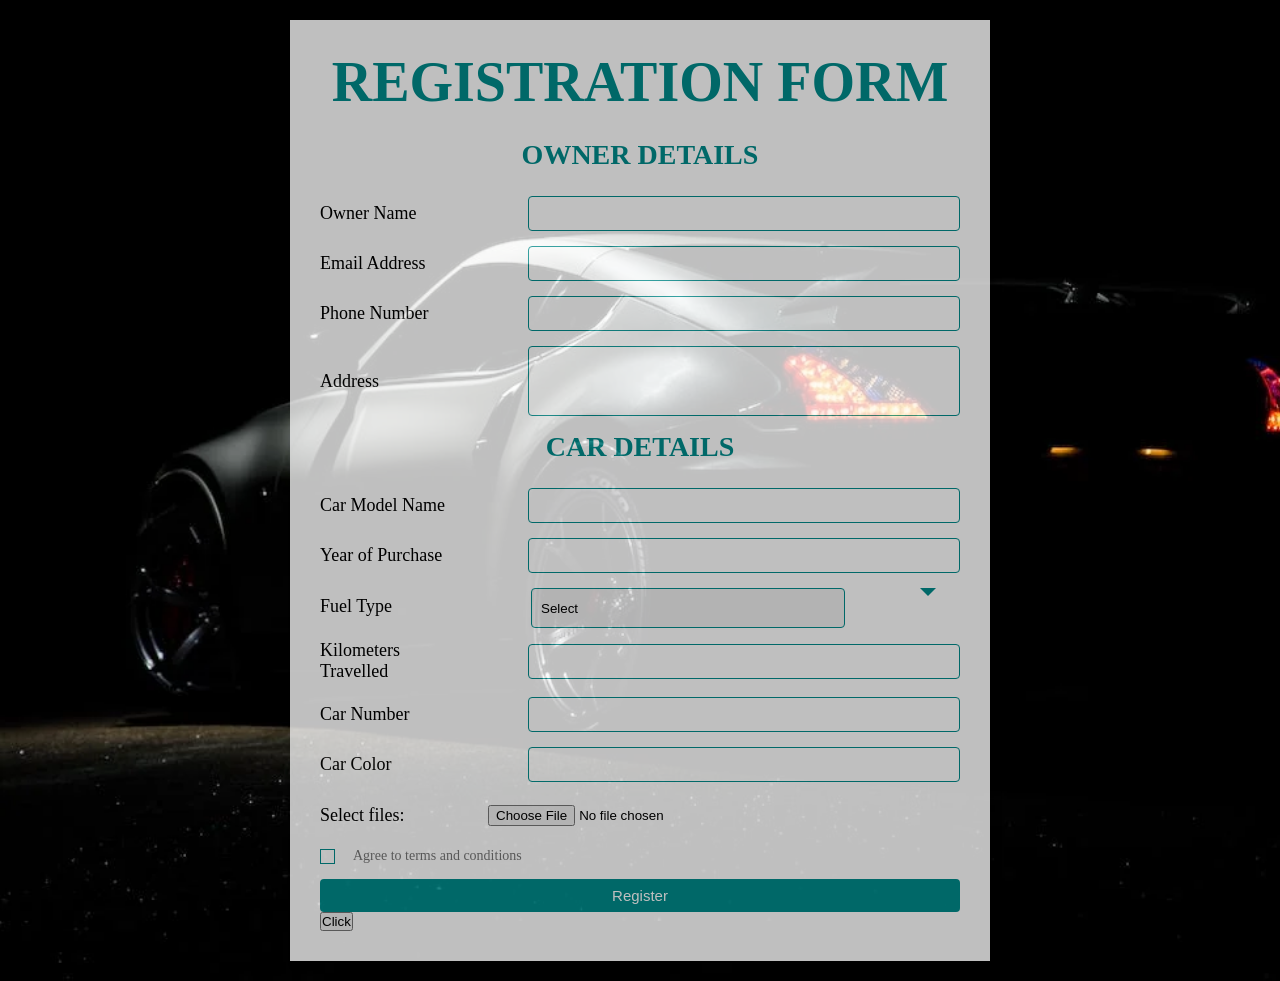
<file: templates/index.html>
<!DOCTYPE html>
<html>
<head>
	<meta charset="utf-8">
	<meta name="viewport" content="width=device-width, initial-scale=1">
	<title>CRUD Opeartions</title>
	<link rel="stylesheet" href="/static/form.css">
</head>
<body>
	<div class = "container">
		<form action="/" method="POST" enctype="multipart/form-data">
		<div class = "title">
			<h1>Registration Form</h1>
		</div>
			<div class = "title">
			OWNER DETAILS
			</div>
		<div class = "form">
			<div class = "input_field">
				<label>Owner Name</label>
				<input type="text" class="input" name="fname" required>
			</div>
			<div class = "input_field">
				<label>Email Address</label>
				<input type="text" class="input" name="email" required>
			</div>

			<div class = "input_field">
				<label>Phone Number</label>
				<input type="text" class="input" name="phone" required>
			</div>
			<div class = "input_field">
				<label>Address</label>
				<textarea class ="textarea" name="address" required></textarea>
			</div>


			<div class = "title">
			CAR DETAILS
			</div>
			<div class = "input_field">
				<label>Car Model Name</label>
				<input type="text" class="input" name="modalname" required>
			</div>
			<div class = "input_field">
				<label>Year of Purchase</label>
				<input type="text" class="input" name="year" required>
			</div>
			<div class = "input_field">
				<label>Fuel Type</label>
				<div class="custom_select">
				<select name="fuel" required >
					<option value="">Select</option>
					<option value="Petrol">Petrol</option>
					<option value="Disel">Disel</option>
				</select>
				</div>
			</div>
			<div class = "input_field">
				<label>Kilometers Travelled</label>
				<input type="text" class="input" name="kilometer">
			</div>
			<div class = "input_field">
				<label>Car Number</label>
				<input type="text" class="input" name="carnumber" required>
			</div>
			<div class = "input_field">
				<label>Car Color</label>
				<input type="text" class="input" name="color" required>
			</div>
			<div class = "input_field">
				<!--<input type="submit" value = "Register" class ="btn" name="register">-->
				 <label for="files">Select files:</label>
				  <input type="file" id="files" name="file" autocomplete="off" ><br><br>

			</div>
			<div class = "input_field">
				<label class = "check">
					<input type="checkbox" required>
					<span class = "checkmark"></span>
				</label>
				<p>Agree to terms and conditions</p>
			</div>
			<div class = "input_field">
				<input type = "submit"  value = "Register" class ="btn" name="register">
			</div>


			<!--<div class = "input_field">
				<input  type = "button" formmethod = "get" value = "CLICK" class ="btn" name="register">
			</div>-->

		</div>
		
		</form>
		<form action="/getdata" method="get" >
				<div class="input_field">
					<input type="submit" value="Click" class="btn" name="register" />
				  </div>
      </form>
	</div>

</body>
</html>
</file>
<file: static/form.css>
*
{
	padding: 0;
	margin: 0;
	box-sizing: border-box;

}
body
{

    /*background-color : darkcyan;*/
    background-image: url("car3.webp");
    background-size:cover;
    opacity:0.75;
	padding: 0 10px;
}
.container
{
	border: 2px;
	max-width: 700px;
	width: 100%;
	background-color: white;
	margin: 20px auto;
	padding: 30px;
	box-shadow: 5px 5px 5px rgba(0, 0, 0, 0.5);
	/*box-shadow:0 0 10px;*/
}
.container .title
{
	font-size: 28px;
	font-weight: 700;
	margin-bottom: 25px;
	color:darkcyan;
	text-transform: uppercase;
	text-align: center;
	/*font-size: 35px;
      font-weight: 700;
      font-family:  sans-serif;
      margin-bottom: 25px;
      color: darkcyan;
      text-transform: uppercase;
      text-shadow: 1px 1px 0px #957dad,
               1px 2px 0px #957dad,
               1px 3px 0px #957dad,
               1px 4px 0px #957dad,
               1px 5px 0px #957dad,
               1px 6px 0px #957dad,
               1px 10px 5px rgba(16, 16, 16, 0.5),
               1px 15px 10px rgba(16, 16, 16, 0.4),
               1px 20px 30px rgba(16, 16, 16, 0.3),
               1px 25px 50px rgba(16, 16, 16, 0.2);
               text-align: center;*/

}
.container .form
{
	width: 100%;
}
.container .form .input_field
{
	margin-bottom: 15px;
	display: flex;
	align-items:center ;
}
.container .form .input_field label
{
	width: 150px;
	margin-right:18px ;

	font-size: 18px;


}
.container .form .input_field .input
{
	width: 70%;
	outline: none;
	margin-left:45px;
	border: 1px  solid darkcyan;
	font-size:15px ;
	padding: 8px 9px;
	border-radius: 4px;
	transition: all 0.5s ease;
}
.container .form .input_field .textarea
{
	resize: none;
	width: 70%;
	margin-left:45px;
	height: 70px;
	border: 1px solid darkcyan;
	border-radius: 4px;
}
.container .form .input_field .custom_select
{
	position:relative ;
	width: 70%;
	height: 37px;
}
.container .form .input_field .custom_select select
{
	-webkit-appearance: none;
	appearance: none;
	margin-left:43px;
	position: relative;
	width: 70%;
	height: 40px;
	padding: 8px 9px;
	border: 1px solid darkcyan;
	border-radius: 4px;
    outline: none;
}
.container .form .input_field .custom_select:before
{
	content: "";
	position: absolute;
	/*margin-left:45px;*/
	top: 0;
	right: 0;
	border: 8px solid black;
	border-color: darkcyan transparent transparent transparent;
	pointer-events: none;
}
.container .form .input_field .input:focus,
.container .form .input_field .textarea:focus,
.container .form .input_field select:focus
{
	border: 1px solid darkcyan;
}
.container .form .input_field p
{
	font-size: 14px;
	color: #757575;

}
.container .form .input_field .check
{
	width: 15px;
	height: 15px;
	position: relative;
	display: block;
	cursor: pointer;
}
.container .form .input_field .check input[type="checkbox"]
{
	position: absolute;
	top:0;
	left: 0;
	opacity: 0;
}

.container .form .input_field .check .checkmark
{
	width: 15px;
	height: 15px;
	border: 1px solid darkcyan;
	display: block;
	position: relative;

}
.container .form .input_field .check .checkmark:before
{
	content: "";
	position: absolute;
	top: 1px;
	left: 2px;
	width: 5px;
	height: 2px;
	border: 2px solid;
	border-color:  transparent transparent white white;
	transform: rotate(-45deg);
}
.container .form .input_field .check input[type="checkbox"]:checked ~ .checkmark
{
	background: darkcyan;
}
.container .form .input_field .check input[type="checkbox"]:checked ~ .checkmark:before
{
	display: block;
}
.container .form .input_field .btn
{
	width: 100%;
	padding: 8px 9px;
	font-size: 15px;
	border: 0;
	background: darkcyan;
	color: white;
	cursor: pointer;
	border-radius: 4px;
	outline: none;
}
.container .form .input_field:last-child
{
	margin-bottom: 0;
}
.container .form .input_field .btn:hover
{
	background: darkblue;
}
@media (max-width: 420px)
{
	.container .form .input_field
	{
		flex-direction: column;
		align-items: flex-start;
	}
	.container .form .input_field label
	{
		margin-bottom: 5px;
	}
	.container .form .input_field.terms
	{
		flex-direction: row;
	}
}
</file>
